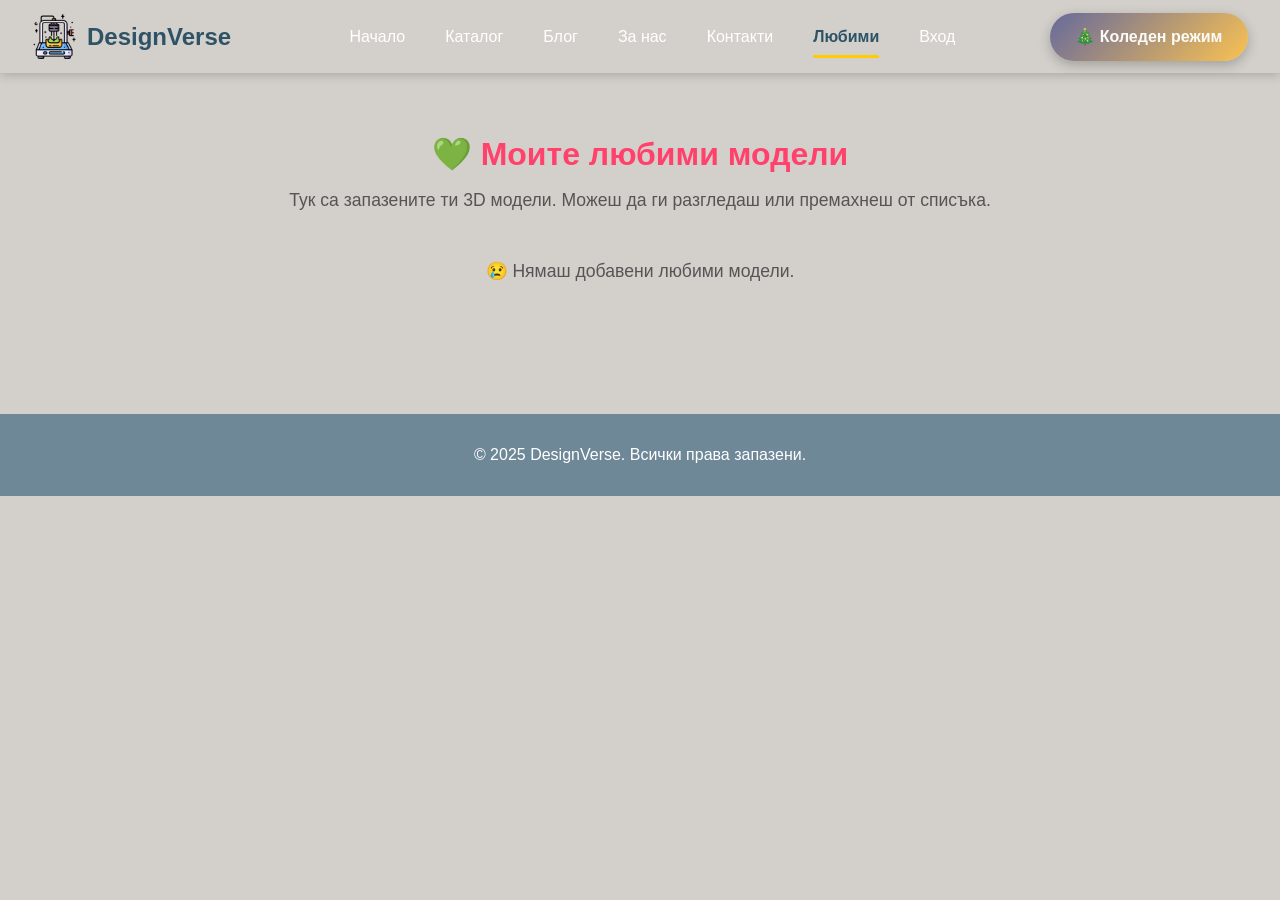
<file: favorites.html>
<!DOCTYPE html>
<html lang="bg">
<head>
  <meta charset="UTF-8">
  <meta name="viewport" content="width=device-width, initial-scale=1.0">
  <title>Любими модели | DesignVerse</title>
  <link rel="icon" type="image/png" href="favicon.png">
  <link rel="stylesheet" href="style.css">
</head>
<body>
  <header>
    <div class="logo">
      <a href="index.html">
        <img src="images/logo.png" alt="DesignVerse Logo">
        <span>DesignVerse</span>
      </a>
    </div>
    <nav>
      <a href="index.html">Начало</a>
      <a href="catalog.html">Каталог</a>
      <a href="blog.html">Блог</a>
      <a href="about.html">За нас</a>
      <a href="contact.html">Контакти</a>
      <a href="favorites.html" class="active">Любими</a>
      <a href="login.html">Вход</a>
    </nav>
    <button id="theme-toggle">🎄 Коледен режим</button>
  </header>

  <main class="favorites-page">
    <h1>💚 Моите любими модели</h1>
    <p>Тук са запазените ти 3D модели. Можеш да ги разгледаш или премахнеш от списъка.</p>

    <div id="favorites-list" class="grid"></div>

    <button id="clearFavorites" class="btn danger-btn">🗑️ Изчисти всички</button>
  </main>

  <footer>
    <p>© 2025 DesignVerse. Всички права запазени.</p>
  </footer>

  <script src="script.js"></script>
  <script>
    // 💚 Зареждане на любими модели
    const favoritesList = document.getElementById('favorites-list');
    const clearBtn = document.getElementById('clearFavorites');

    function loadFavorites() {
      const favorites = JSON.parse(localStorage.getItem('favorites')) || [];
      favoritesList.innerHTML = '';

      if (favorites.length === 0) {
        favoritesList.innerHTML = '<p>😢 Нямаш добавени любими модели.</p>';
        clearBtn.style.display = 'none';
        return;
      }

      favorites.forEach(model => {
        const card = document.createElement('div');
        card.classList.add('card');
        card.innerHTML = `
          <img src="images/default-model.jpg" alt="${model}">
          <h3>${model}</h3>
          <button class="remove-btn">❌ Премахни</button>
        `;
        favoritesList.appendChild(card);
      });

      clearBtn.style.display = 'inline-block';
    }

    // 🗑️ Премахване на отделен модел
    favoritesList.addEventListener('click', e => {
      if (e.target.classList.contains('remove-btn')) {
        const modelName = e.target.closest('.card').querySelector('h3').textContent;
        let favorites = JSON.parse(localStorage.getItem('favorites')) || [];
        favorites = favorites.filter(item => item !== modelName);
        localStorage.setItem('favorites', JSON.stringify(favorites));
        loadFavorites();
      }
    });

    // 🧹 Изчистване на всички любими
    clearBtn.addEventListener('click', () => {
      if (confirm('Наистина ли искаш да изчистиш всички любими модели?')) {
        localStorage.removeItem('favorites');
        loadFavorites();
      }
    });

    // Зареждане при стартиране
    loadFavorites();
  </script>
</body>
</html>
</file>
<file: style.css>
:root {
  --charcoal: #2E5266;
  --slate-gray: #6E8898;
  --cadet-gray: #9FB1BC;
  --timberwolf: #D3D0CB;
  --old-gold: #FFCC00;
}

body {
  margin: 0;
  font-family: 'Segoe UI', sans-serif;
  background-color: var(--timberwolf);
  color: var(--charcoal);
}

header {
  background-color: var(--charcoal);
  color: black;
  display: flex;
  justify-content: space-between;
  align-items: center;
  padding: 1rem 2rem;
}

header .logo {
  font-weight: bold;
  font-size: 1.5rem;
}

nav a {
  color: white;
  text-decoration: none;
  margin-left: 1.5rem;
}

nav a.active {
  color: var(--old-gold);
  font-weight: bold;
}

main {
  padding: 2rem;
  text-align: center;
}

.hero {
  background-image: url("images/hero.jpg");
  background-size: cover;
  background-position: center;
  color: lightblue;
  height: 70vh;
  display: flex;
  flex-direction: column;
  justify-content: center;
  align-items: center;
  text-align: center;
  border-radius: 1rem;
  text-shadow: 1px 1px 3px rgba(0,0,0,0.6);
}

.btn {
  display: inline-block;
  background-color: var(--old-gold);
  color: var(--baby-powder);
  padding: 0.75rem 1.5rem;
  border-radius: 8px;
  text-decoration: none;
  font-weight: bold;
}

/* Каталог */
.catalog {
  text-align: center;
  padding: 2rem;
  color: #333;
}

.catalog h2 {
  font-size: 2rem;
  margin-bottom: 1rem;
}

.catalog p {
  font-size: 1.1rem;
  color: #555;
}

.grid {
  display: grid;
  grid-template-columns: repeat(auto-fit, minmax(260px, 1fr));
  gap: 2rem;
  margin-top: 2rem;
}

.card {
  background: #fff;
  border-radius: 1rem;
  box-shadow: 0 4px 12px rgba(0,0,0,0.1);
  overflow: hidden;
  transition: transform 0.3s, box-shadow 0.3s;
}

.card:hover {
  transform: translateY(-8px);
  box-shadow: 0 8px 20px rgba(0,0,0,0.15);
}

.card img {
  width: 100%;
  height: 180px;
  object-fit: cover;
}

.card h3 {
  margin: 1rem 0 0.5rem;
  color: #333;
}

.card p {
  padding: 0 1rem 1rem;
  color: #555;
}

.btn {
  display: inline-block;
  margin-bottom: 1rem;
  padding: 0.6rem 1.2rem;
  background: #5B5F97;
  color: #fff;
  border-radius: 8px;
  text-decoration: none;
  transition: background 0.3s;
}

.btn:hover {
  background: #FFC145;
  color: #000;
}

/* За коледна тема */
body.christmas .card {
  background: #FF6B6C;
  color: #fff;
}

body.christmas .btn {
  background: #FFC145;
  color: #000;
}


footer {
  text-align: center;
  padding: 1rem;
  background-color: var(--slate-gray);
  color: white;
  margin-top: 2rem;
}

#menu-toggle {
  display: none;
  background: none;
  border: none;
  color: white;
  font-size: 1.5rem;
}

@media (max-width: 768px) {
  nav {
    display: none;
    flex-direction: column;
    background-color: var(--charcoal);
  }

  nav.show {
    display: flex;
  }

  #menu-toggle {
    display: block;
  }
}

.logo {
  display: flex;
  align-items: center;
  gap: 10px;
}

.logo img {
  height: 40px; /* можеш да промениш на 50px или 60px */
  width: auto;
}

.logo a {
  display: flex;
  align-items: center;
  text-decoration: none;
  color: var(--light); /* според твоята цветова палитра */
  font-weight: bold;
  font-size: 1.5rem;
}

/* --- HEADER --- */
header {
  background-color: var(--primary);
  color: var(--light);
  display: flex;
  align-items: center;
  justify-content: space-between;
  padding: 0.8rem 2rem;
  position: sticky;
  top: 0;
  z-index: 100;
  box-shadow: 0 2px 10px rgba(0,0,0,0.2);
}

/* --- LOGO --- */
.logo a {
  display: flex;
  align-items: center;
  gap: 10px;
  text-decoration: none;
  color: var(--light);
  font-size: 1.5rem;
  font-weight: bold;
}

.logo img {
  height: 45px;
  width: auto;
  border-radius: 8px;
}

/* --- NAVIGATION --- */
nav {
  display: flex;
  gap: 1.5rem;
}

nav a {
  color: var(--light);
  text-decoration: none;
  font-weight: 500;
  transition: color 0.3s ease;
}

nav a:hover,
nav a.active {
  color: var(--accent);
}

/* --- MENU BUTTON (мобилно) --- */
#menu-toggle {
  display: none;
  background: none;
  border: none;
  color: var(--light);
  font-size: 2rem;
  cursor: pointer;
}

/* --- MOBILE RESPONSIVE --- */
@media (max-width: 768px) {
  nav {
    display: none;
    flex-direction: column;
    position: absolute;
    top: 70px;
    right: 0;
    background-color: var(--primary);
    width: 100%;
    text-align: center;
    padding: 1rem 0;
  }

  nav.show {
    display: flex;
  }

  #menu-toggle {
    display: block;
  }
}

.christmas body {
  background-color: #e8f5e9;
  color: #2e7d32;
}

.christmas header {
  background: #b71c1c;
}

.christmas .hero {
  background: linear-gradient(135deg, #b71c1c, #1b5e20);
  color: #fff;
}

.christmas .btn {
  background: #388e3c;
}

.christmas footer {
  background: #b71c1c;
}

/* ❄️ Ефект на падащ сняг */
.snowflake {
  position: fixed;
  top: 0;
  color: white;
  font-size: 1.5em;
  animation: fall 10s linear infinite;
  pointer-events: none;
}

@keyframes fall {
  0% { transform: translateY(-10px); opacity: 1; }
  100% { transform: translateY(100vh); opacity: 0; }
}

.about {
  padding: 2rem;
  max-width: 900px;
  margin: 0 auto;
  color: #333;
  text-align: center;
}

.about h1, .about h2 {
  color: #5B5F97;
  margin-bottom: 1rem;
}

.about p {
  line-height: 1.6;
  margin-bottom: 2rem;
}

.team-grid {
  display: flex;
  flex-wrap: wrap;
  gap: 1.5rem;
  justify-content: center;
}

.member {
  background: #fff;
  border-radius: 1rem;
  box-shadow: 0 4px 12px rgba(0,0,0,0.1);
  padding: 1rem;
  width: 220px;
  transition: transform 0.3s, box-shadow 0.3s;
}

.member:hover {
  transform: translateY(-5px);
  box-shadow: 0 8px 20px rgba(0,0,0,0.15);
}

.member img {
  width: 100%;
  border-radius: 1rem;
  margin-bottom: 0.5rem;
}

.member h3 {
  color: #333;
  margin: 0.3rem 0;
}

.member p {
  color: #666;
  font-size: 0.9rem;
}

/* Коледен режим */
body.christmas .about h1,
body.christmas .about h2 {
  color: #FFC145;
}

body.christmas .member {
  background: #FF6B6C;
  color: #fff;
}

.contact-page {
  text-align: center;
  padding: 2rem;
  max-width: 700px;
  margin: 0 auto;
}

.contact-page h1 {
  color: #5B5F97;
  margin-bottom: 1rem;
}

.contact-page p {
  color: #333;
  margin-bottom: 2rem;
}

.contact-form {
  display: flex;
  flex-direction: column;
  gap: 1rem;
  background: #FFFFFB;
  padding: 2rem;
  border-radius: 1rem;
  box-shadow: 0 4px 15px rgba(0,0,0,0.1);
}

.contact-form input,
.contact-form textarea {
  font-size: 1rem;
  padding: 0.8rem;
  border: 1px solid #ccc;
  border-radius: 0.5rem;
  outline: none;
  transition: border-color 0.3s;
}

.contact-form input:focus,
.contact-form textarea:focus {
  border-color: #5B5F97;
}

.contact-form textarea {
  resize: vertical;
  min-height: 120px;
}

.contact-form .btn {
  background: #5B5F97;
  color: white;
  border: none;
  padding: 0.8rem;
  font-size: 1rem;
  border-radius: 0.5rem;
  cursor: pointer;
  transition: background 0.3s, transform 0.2s;
}

.contact-form .btn:hover {
  background: #FFC145;
  transform: scale(1.03);
}

/* 🎄 Коледен режим */
body.christmas .contact-form {
  background: #FF6B6C;
  color: white;
}

body.christmas .contact-form input,
body.christmas .contact-form textarea {
  background: #fff;
  border: none;
}

body.christmas .contact-form .btn {
  background: #FFC145;
  color: #5B5F97;
}

.blog {
  text-align: center;
  padding: 2rem;
  max-width: 1000px;
  margin: 0 auto;
}

.blog-grid {
  display: grid;
  grid-template-columns: repeat(auto-fit, minmax(280px, 1fr));
  gap: 1.5rem;
  margin-top: 2rem;
}

.post {
  background: #FFFFFB;
  border-radius: 1rem;
  box-shadow: 0 4px 15px rgba(0,0,0,0.1);
  padding: 1rem;
  text-align: left;
  transition: transform 0.3s, box-shadow 0.3s;
}

.post:hover {
  transform: translateY(-5px);
  box-shadow: 0 6px 20px rgba(0,0,0,0.15);
}

.post img {
  width: 100%;
  border-radius: 1rem;
  margin-bottom: 1rem;
}

.post h2 {
  color: #5B5F97;
  font-size: 1.3rem;
}

.post p {
  color: #444;
  margin-bottom: 1rem;
}

.post .btn {
  display: inline-block;
  background: #5B5F97;
  color: white;
  text-decoration: none;
  padding: 0.6rem 1rem;
  border-radius: 0.5rem;
  transition: background 0.3s;
}

.post .btn:hover {
  background: #FFC145;
  color: #000;
}

/* 🎄 Коледен режим */
body.christmas .post {
  background: #FF6B6C;
  color: white;
}

body.christmas .post .btn {
  background: #FFC145;
  color: #5B5F97;
}
.snowflake {
  position: fixed;
  top: 0;
  font-size: 1.2rem;
  color: white;
  pointer-events: none;
  animation: fall linear forwards;
  z-index: 9999;
}

@keyframes fall {
  0% { transform: translateY(0); opacity: 1; }
  100% { transform: translateY(100vh); opacity: 0; }
}

/* 🎅 Текстът в header да е бял в коледен режим */
body.christmas header,
body.christmas header a,
body.christmas header span {
  color: white !important;
}

body.christmas nav a:hover,
body.christmas nav a.active {
  color: #FFC145 !important; /* златисто за акцент */
}

/* ✨ Коледен ефект за логото */
body.christmas .logo img {
  filter: drop-shadow(0 0 8px #FFC145) brightness(1.2);
  animation: glow 2s ease-in-out infinite alternate;
}

@keyframes glow {
  from {
    filter: drop-shadow(0 0 6px #FFC145) brightness(1.1);
  }
  to {
    filter: drop-shadow(0 0 16px #FFFA9E) brightness(1.3);
  }
}

.blog-post {
  max-width: 800px;
  margin: 2rem auto;
  padding: 2rem;
  background: #fff;
  border-radius: 1rem;
  box-shadow: 0 4px 15px rgba(0,0,0,0.1);
  text-align: left;
}

.blog-post h1 {
  color: #5B5F97;
  margin-bottom: 1rem;
}

.blog-post img {
  width: 100%;
  border-radius: 1rem;
  margin-bottom: 1rem;
}

.blog-post p {
  color: #444;
  line-height: 1.6;
}

body.christmas .blog-post {
  background: #FF6B6C;
  color: white;
}

body.christmas .blog-post h1 {
  color: #FFC145;
}

/* --- Модерен стил за навигационните бутони --- */
nav a {
  position: relative;
  color: white;
  text-decoration: none;
  font-weight: 500;
  font-size: 1rem;
  padding: 0.5rem 0;
  transition: color 0.3s ease;
}

nav a::after {
  content: "";
  position: absolute;
  bottom: -4px;
  left: 0;
  width: 0%;
  height: 3px;
  background: var(--old-gold);
  border-radius: 2px;
  transition: width 0.3s ease;
}

nav a:hover::after,
nav a.active::after {
  width: 100%;
}

nav a:hover {
  color: var(--old-gold);
}

/* 🎄 Коледен режим — червен акцент вместо златен */
body.christmas nav a::after {
  background: #FFC145;
}

body.christmas nav a:hover {
  color: #FFC145;
}

.login-page {
  text-align: center;
  padding: 2rem;
  max-width: 400px;
  margin: 0 auto;
}

.login-form {
  display: flex;
  flex-direction: column;
  gap: 1rem;
  background: #fff;
  padding: 2rem;
  border-radius: 1rem;
  box-shadow: 0 4px 15px rgba(0,0,0,0.1);
}

.login-form input {
  padding: 0.8rem;
  border: 1px solid #ccc;
  border-radius: 0.5rem;
  font-size: 1rem;
}

.login-form input:focus {
  border-color: #5B5F97;
}

.login-form .btn {
  background: #5B5F97;
  color: white;
  border: none;
  padding: 0.8rem;
  font-size: 1rem;
  border-radius: 0.5rem;
  cursor: pointer;
  transition: background 0.3s;
}

.login-form .btn:hover {
  background: #FFC145;
  color: #000;
}

.login-form a {
  color: #5B5F97;
  text-decoration: none;
  font-weight: bold;
}

.login-form a:hover {
  text-decoration: underline;
}

/* 🎄 Коледен режим */
body.christmas .login-form {
  background: #FF6B6C;
  color: white;
}

body.christmas .login-form input {
  background: #fff;
}

body.christmas .login-form .btn {
  background: #FFC145;
  color: #5B5F97;
}

/* === Register Page === */
.register-form {
  display: flex;
  flex-direction: column;
  gap: 1rem;
  background: #FFFFFB;
  padding: 2rem;
  border-radius: 1rem;
  max-width: 400px;
  margin: 2rem auto;
  box-shadow: 0 4px 15px rgba(0,0,0,0.1);
}

.register-form input {
  font-size: 1rem;
  padding: 0.8rem;
  border: 1px solid #ccc;
  border-radius: 0.5rem;
  outline: none;
  transition: border-color 0.3s;
}

.register-form input:focus {
  border-color: #5B5F97;
}

.register-form .btn {
  background: #5B5F97;
  color: white;
  border: none;
  padding: 0.8rem;
  font-size: 1rem;
  border-radius: 0.5rem;
  cursor: pointer;
  transition: background 0.3s, transform 0.2s;
}

.register-form .btn:hover {
  background: #FFC145;
  color: #000;
  transform: scale(1.03);
}

/* 🎄 Коледен режим */
body.christmas .register-form {
  background: #FF6B6C;
  color: white;
}

body.christmas .register-form input {
  background: #fff;
  border: none;
}

body.christmas .register-form .btn {
  background: #FFC145;
  color: #5B5F97;
}
/* Hero секция с grid оформление */
.hero {
  background: linear-gradient(to right, #87CEEB, #b0e0e6);
  display: flex;
  justify-content: center;
  align-items: center;
  padding: 80px 20px;
}

.hero-content {
  display: grid;
  grid-template-columns: 1fr 1fr;
  gap: 40px;
  align-items: center;
  max-width: 1100px;
  width: 100%;
}

.hero-text h1 {
  font-size: 2.8rem;
  color: #fff;
  text-shadow: 1px 1px 4px rgba(0,0,0,0.3);
}

.hero-text p {
  font-size: 1.2rem;
  color: #f9f9f9;
  margin: 15px 0 25px;
}

.hero-text .btn {
  background: #fff;
  color: #007FFF;
  padding: 12px 24px;
  border-radius: 50px;
  font-weight: 600;
  text-decoration: none;
  transition: 0.3s ease;
}

.hero-text .btn:hover {
  background: #007FFF;
  color: #fff;
  transform: scale(1.05);
}

/* Hero изображение */
.hero-image img {
  width: 100%;
  border-radius: 16px;
  box-shadow: 0 8px 20px rgba(0,0,0,0.15);
}

/* Респонсивност */
@media (max-width: 768px) {
  .hero-content {
    grid-template-columns: 1fr;
    text-align: center;
  }

  .hero-image {
    order: -1;
  }
}

.social {
  margin-top: 15px;
  display: flex;
  justify-content: center;
  gap: 20px;
}

.social a img {
  width: 32px;
  height: 32px;
  transition: transform 0.3s ease, filter 0.3s ease;
}


.theme-switch-container {
  position: fixed;
  bottom: 20px;
  right: 20px;
  z-index: 1000;
}

#theme-toggle {
  background: linear-gradient(135deg, #5B5F97, #FFC145);
  color: white;
  border: none;
  border-radius: 50px;
  padding: 0.9rem 1.6rem;
  font-size: 1rem;
  font-weight: bold;
  cursor: pointer;
  box-shadow: 0 4px 12px rgba(0,0,0,0.25);
  transition: all 0.3s ease;
  opacity: 0.9;
}

#theme-toggle:hover {
  transform: scale(1.07);
  opacity: 1;
  box-shadow: 0 6px 18px rgba(0,0,0,0.3);
}

body.christmas #theme-toggle {
  background: linear-gradient(135deg, #b71c1c, #388e3c);
  color: #fff;
}

/* 🎯 Търсачка */
.search-bar {
  display: block;
  width: 80%;
  max-width: 500px;
  margin: 20px auto;
  padding: 10px 15px;
  font-size: 1rem;
  border: 2px solid #ccc;
  border-radius: 2rem;
  outline: none;
  transition: all 0.3s ease;
  background-color: #fff;
}

.search-bar:focus {
  border-color: #ff4444;
  box-shadow: 0 0 8px rgba(255, 68, 68, 0.5);
}

/* 🎲 Бутон „Случаен модел“ */
#randomModel {
  display: block;
  margin: 10px auto 30px auto;
  padding: 10px 25px;
  font-size: 1rem;
  border: none;
  border-radius: 2rem;
  background: linear-gradient(45deg, #ff0000, #ff9900);
  color: white;
  cursor: pointer;
  font-weight: bold;
  transition: transform 0.2s ease, box-shadow 0.3s ease, background 0.4s ease;
}

#randomModel:hover {
  transform: scale(1.05);
  box-shadow: 0 0 15px rgba(255, 165, 0, 0.6);
  background: linear-gradient(45deg, #ff6600, #ffcc00);
}

#randomModel:active {
  transform: scale(0.97);
}

/* 🎄 Коледен режим — малка промяна в цветовете */
body.christmas .search-bar {
  border-color: gold;
  background-color: rgba(255, 255, 255, 0.9);
}

body.christmas #randomModel {
  background: linear-gradient(45deg, #c00000, #008000);
  box-shadow: 0 0 10px rgba(255, 255, 255, 0.4);
}

body.christmas #randomModel:hover {
  background: linear-gradient(45deg, #ff3333, #00cc00);
}

/* 📱 Responsive подравняване */
@media (max-width: 600px) {
  .search-bar {
    width: 90%;
    font-size: 0.9rem;
  }

  #randomModel {
    font-size: 0.9rem;
    padding: 8px 20px;
  }
}

/* 🕒 Countdown стил */
#countdown {
  display: flex;
  justify-content: center;
  align-items: center;
  gap: 25px;
  font-family: 'Poppins', sans-serif;
  font-weight: 600;
  color: white;
  background: linear-gradient(90deg, #ff4b1f, #1fddff);
  border-radius: 1.5rem;
  box-shadow: 0 0 20px rgba(0, 0, 0, 0.3);
  padding: 20px 50px;
  margin: 50px auto;
  width: fit-content;
  font-size: 1.8rem;
  text-align: center;
  animation: glowPulse 3s infinite;
}

#countdown span {
  display: flex;
  flex-direction: column;
  align-items: center;
  text-transform: uppercase;
}

#countdown span strong {
  font-size: 3rem;
  color: #fff;
}

/* ✨ Пулсиращ ефект */
@keyframes glowPulse {
  0%, 100% { box-shadow: 0 0 15px rgba(255, 255, 255, 0.5); }
  50% { box-shadow: 0 0 35px rgba(255, 255, 255, 0.9); }
}

/* 🎄 Коледен режим */
body.christmas #countdown {
  background: linear-gradient(90deg, #c00000, #008000);
  color: gold;
  text-shadow: 0 0 10px white;
}
/* 🎅 Countdown секция */
.countdown-section {
  text-align: center;
  margin: 60px auto;
  padding: 20px;
}

.countdown-section h2 {
  font-size: 2rem;
  color: #ff4444;
  margin-bottom: 20px;
  font-family: 'Poppins', sans-serif;
  text-shadow: 0 0 10px rgba(255, 255, 255, 0.7);
}

/* 🕒 Countdown блок */
#countdown {
  display: flex;
  justify-content: center;
  align-items: center;
  gap: 25px;
  font-family: 'Poppins', sans-serif;
  font-weight: 600;
  color: white;
  background: linear-gradient(90deg, #ff4b1f, #1fddff);
  border-radius: 1.5rem;
  box-shadow: 0 0 20px rgba(0, 0, 0, 0.3);
  padding: 20px 50px;
  width: fit-content;
  margin: 0 auto;
  font-size: 1.8rem;
  animation: glowPulse 3s infinite;
}

#countdown span {
  display: flex;
  flex-direction: column;
  align-items: center;
  text-transform: uppercase;
}

#countdown span strong {
  font-size: 3rem;
  color: #fff;
}

/* ✨ Пулсиращ ефект */
@keyframes glowPulse {
  0%, 100% { box-shadow: 0 0 15px rgba(255, 255, 255, 0.5); }
  50% { box-shadow: 0 0 35px rgba(255, 255, 255, 0.9); }
}

/* 🎄 Коледен режим */
body.christmas .countdown-section h2 {
  color: gold;
  text-shadow: 0 0 15px red;
}

body.christmas #countdown {
  background: linear-gradient(90deg, #c00000, #008000);
  color: gold;
  text-shadow: 0 0 10px white;
}
/* 🎅 Анимиран текст за countdown */
.countdown-title {
  font-size: 2rem;
  color: #ff4444;
  margin-bottom: 20px;
  font-family: 'Poppins', sans-serif;
  text-shadow: 0 0 10px rgba(255, 255, 255, 0.7);
  animation: fadeIn 2s ease-out, pulseGlow 3s infinite ease-in-out;
}

/* 🌟 Плавно появяване */
@keyframes fadeIn {
  from {
    opacity: 0;
    transform: translateY(-10px);
  }
  to {
    opacity: 1;
    transform: translateY(0);
  }
}

/* 💫 Пулсиращ неонов ефект */
@keyframes pulseGlow {
  0%, 100% {
    text-shadow: 0 0 10px rgba(255, 255, 255, 0.8),
                 0 0 20px rgba(255, 68, 68, 0.8);
  }
  50% {
    text-shadow: 0 0 20px rgba(255, 255, 255, 1),
                 0 0 40px rgba(255, 68, 68, 1);
  }
}

/* 🎄 Коледен режим */
body.christmas .countdown-title {
  color: gold;
  animation: fadeIn 2s ease-out, pulseGlowChristmas 3s infinite ease-in-out;
}

@keyframes pulseGlowChristmas {
  0%, 100% {
    text-shadow: 0 0 10px red, 0 0 20px green, 0 0 30px gold;
  }
  50% {
    text-shadow: 0 0 25px gold, 0 0 40px red, 0 0 60px green;
  }
}
/* 💖 Модерен бутон „Добави в любими“ */
.fav-btn {
  display: inline-flex;
  align-items: center;
  justify-content: center;
  gap: 8px;
  background: linear-gradient(45deg, #ff4b2b, #ff416c);
  color: white;
  font-family: 'Poppins', sans-serif;
  font-weight: 600;
  border: none;
  border-radius: 2rem;
  padding: 10px 20px;
  cursor: pointer;
  transition: all 0.3s ease;
  box-shadow: 0 4px 10px rgba(255, 65, 108, 0.4);
  position: relative;
  overflow: hidden;
}

/* 🌈 Ефект при задържане */
.fav-btn:hover {
  transform: scale(1.07);
  box-shadow: 0 6px 15px rgba(255, 65, 108, 0.6);
}

/* 💥 Ефект при натискане */
.fav-btn:active {
  transform: scale(0.95);
}

/* ❤️ Ефект на пулсиране при натискане */
.fav-btn.added {
  background: linear-gradient(45deg, #00b09b, #96c93d);
  box-shadow: 0 0 15px rgba(150, 201, 61, 0.7);
  animation: pulseHeart 1s ease;
}

@keyframes pulseHeart {
  0% { transform: scale(1); }
  50% { transform: scale(1.15); }
  100% { transform: scale(1); }
}

/* 🎄 Коледен режим */
body.christmas .fav-btn {
  background: linear-gradient(45deg, #c00000, #008000);
  box-shadow: 0 0 10px rgba(255, 255, 255, 0.4);
}

body.christmas .fav-btn.added {
  background: linear-gradient(45deg, #00cc00, #ff3333);
  box-shadow: 0 0 20px gold;
}

/* 💚 Любими страница */
.favorites-page {
  text-align: center;
  padding: 40px 20px;
}

.favorites-page h1 {
  font-size: 2rem;
  color: #ff416c;
  margin-bottom: 10px;
}

.favorites-page p {
  font-size: 1.1rem;
  margin-bottom: 30px;
  color: #555;
}

#favorites-list {
  display: grid;
  grid-template-columns: repeat(auto-fit, minmax(250px, 1fr));
  gap: 20px;
  justify-items: center;
  margin-bottom: 30px;
}

#favorites-list .card {
  background-color: #fff;
  border-radius: 1rem;
  box-shadow: 0 4px 12px rgba(0, 0, 0, 0.1);
  padding: 15px;
  width: 250px;
  transition: transform 0.3s ease;
}

#favorites-list .card:hover {
  transform: translateY(-5px);
}

.remove-btn {
  background: linear-gradient(45deg, #ff4b2b, #ff416c);
  color: white;
  border: none;
  padding: 8px 15px;
  border-radius: 2rem;
  cursor: pointer;
  transition: all 0.3s ease;
}

.remove-btn:hover {
  background: linear-gradient(45deg, #ff6600, #ffcc00);
  transform: scale(1.05);
}

.danger-btn {
  background: linear-gradient(45deg, #b30000, #ff0000);
  color: white;
  border: none;
  padding: 10px 20px;
  border-radius: 2rem;
  cursor: pointer;
  transition: all 0.3s ease;
}

.danger-btn:hover {
  transform: scale(1.05);
  box-shadow: 0 0 15px rgba(255, 0, 0, 0.5);
}

/* 🎄 Коледен режим */
body.christmas .favorites-page h1 {
  color: gold;
  text-shadow: 0 0 10px red;
}

body.christmas .remove-btn {
  background: linear-gradient(45deg, #c00000, #008000);
}

body.christmas .danger-btn {
  background: linear-gradient(45deg, #ff0000, #006600);
}

/* 📱 Базов стил за навигацията */
nav {
  display: flex;
  gap: 1rem;
}

#menu-toggle {
  display: none;
  font-size: 1.8rem;
  background: none;
  border: none;
  color: white;
  cursor: pointer;
}

/* 🧱 За мобилни устройства */
@media (max-width: 768px) {
  nav {
    position: fixed;
    top: 70px;
    right: 0;
    width: 200px;
    height: calc(100vh - 70px);
    background-color: rgba(30, 30, 30, 0.95);
    flex-direction: column;
    align-items: flex-start;
    padding: 20px;
    gap: 15px;
    transform: translateX(100%);
    transition: transform 0.3s ease;
  }

  nav.show {
    transform: translateX(0);
  }

  #menu-toggle {
    display: block;
  }

  header {
    justify-content: space-between;
  }

  /* скриваме бутоните за тема, ако е нужно */
  #theme-toggle {
    font-size: 0.9rem;
    padding: 6px 10px;
  }
}

/* 🖋️ Ефект при hover на меню */
nav a {
  color: white;
  text-decoration: none;
  font-weight: 500;
  transition: color 0.3s;
}

nav a:hover {
  color: gold;
}

/* ✨ Анимация при отваряне */
@keyframes slideIn {
  from { transform: translateX(100%); }
  to { transform: translateX(0); }
}

#user-info {
  color: white;
  margin-left: 1rem;
  font-size: 0.9rem;
}

.btn-logout {
  margin-left: 10px;
  background: crimson;
  color: white;
  border: none;
  padding: 4px 10px;
  border-radius: 6px;
  cursor: pointer;
}
.btn-logout:hover {
  background: darkred;
}
</file>
